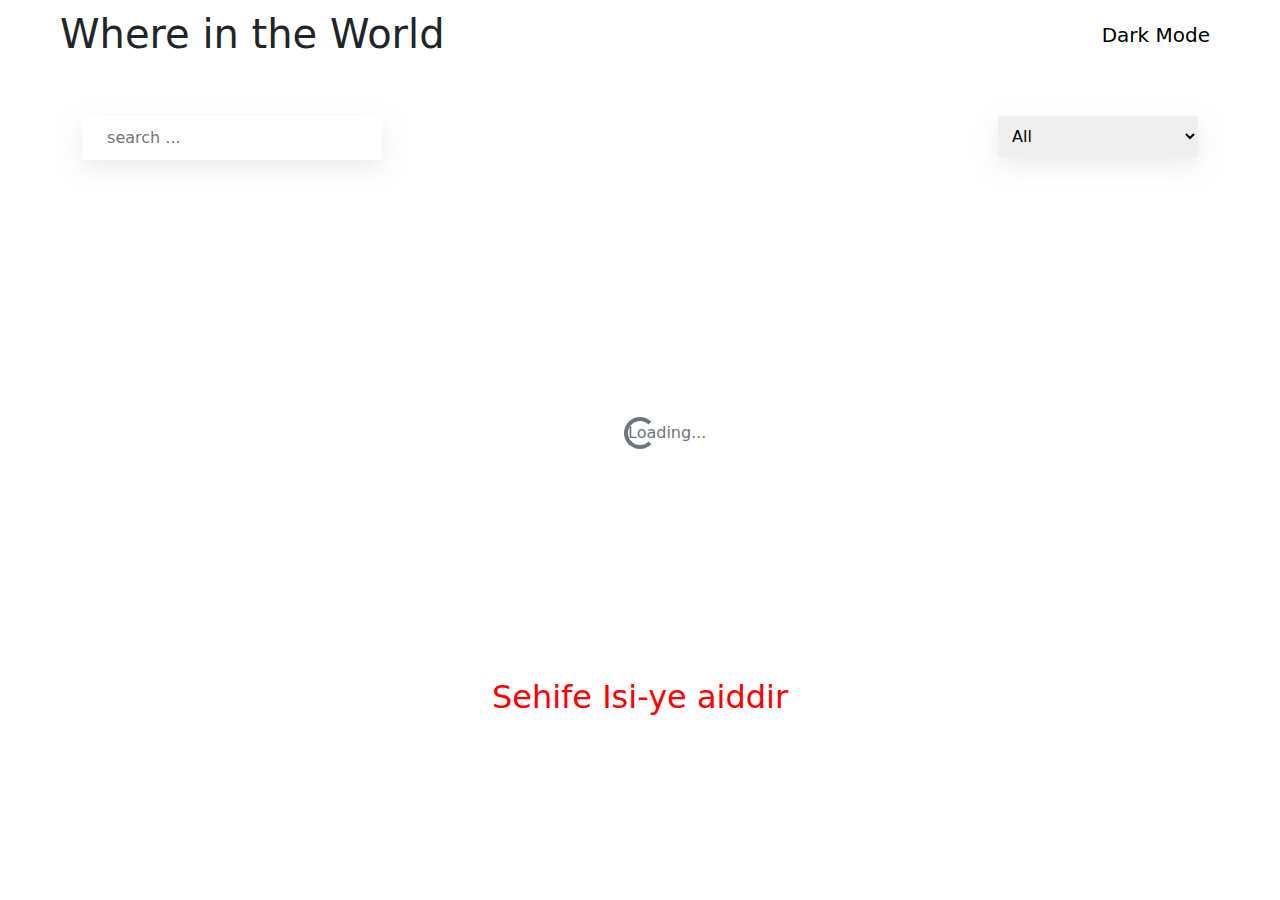
<file: aztu/index.html>
<!DOCTYPE html>
<html lang="en">
  <head>
    <meta charset="UTF-8" />
    <meta http-equiv="X-UA-Compatible" content="IE=edge" />
    <meta name="viewport" content="width=device-width, initial-scale=1.0" />
    <!-- Bootstrap CSS -->
    <link
      rel="stylesheet"
      href="https://cdn.jsdelivr.net/npm/bootstrap@5.3.0-alpha2/dist/css/bootstrap.min.css
    "
    />
    <!-- FontAwesome -->
    <link
      rel="stylesheet"
      href="https://cdnjs.cloudflare.com/ajax/libs/font-awesome/6.4.0/css/all.min.css"
      integrity="sha512-iecdLmaskl7CVkqkXNQ/ZH/XLlvWZOJyj7Yy7tcenmpD1ypASozpmT/E0iPtmFIB46ZmdtAc9eNBvH0H/ZpiBw=="
      crossorigin="anonymous"
      referrerpolicy="no-referrer"
    />
    <!-- Custom CSS -->
    <link rel="stylesheet" href="assets/styles/stype.css" />
    <title>Document</title>
    <style>
      #spinner {
        display: flex;
        width: 100%;
        height: 50vh;
        align-items: center;
        justify-content: center;
      }
    </style>
  </head>
  <body id="body">
    <header class="app__header">
      <h1 class="app__header__left">Where in the World</h1>
      <button class="app__header__right active" id="darkMode">
        <i class="fa-solid fa-moon"></i> Dark Mode
      </button>
      <button class="app__header__right" id="lightMode">
        <i class="fa-solid fa-sun"></i> Light Mode
      </button>
    </header>
    <main>
      <div class="container mt-5">
        <div class="row">
          <div class="col-6">
            <div id="inp">
              <label for="search"
                ><i class="fa-solid fa-magnifying-glass"></i
              ></label>
              <input type="text" id="search" placeholder="search ..." />
            </div>
          </div>
          <div class="col-6">
            <select name="region" id="region">
              <option value="all">All</option>
              <option value="africa">Africa</option>
              <option value="america">America</option>
              <option value="asia">Asia</option>
              <option value="europe">Europe</option>
              <option value="oceania">oceania</option>
            </select>
          </div>
        </div>
      </div>
      <div class="container mt-5">
        <div class="row" id="cards">
          <div id="spinner">
            <div class="spinner-border text-secondary" role="status">
              <span class="sr-only">Loading...</span>
            </div>
          </div>
        </div>
      </div>
    </main>
    <footer>
      <h2>Sehife Isi-ye aiddir</h2>
    </footer>
    <!-- Custom JS -->
    <script src="assets/scripts/script.js"></script>
  </body>
</html>
</file>
<file: aztu/assets/styles/stype.css>
* {
  margin: 0;
  padding: 0;
}
.app__header {
  padding: 10px;
  margin: 0px 50px;
}
.app__header > h1 {
  display: inline;
}
.app__header > button {
  float: right;
  padding: 10px;
  display: none;
  transition: 0.3;
  border: none;
  background-color: transparent;
  color: black;
  font-size: 20px;
}
.app__header > button:hover {
  color: lightgrey;
}
.active {
  display: block !important;
}
.dark {
  background-color: black;
  color: white;
  transition: 0.3s;
}
.dark button {
  color: white !important;
}
.custom__card {
  border-radius: 10px;
  height: 350px;
  box-shadow: rgba(149, 157, 165, 0.2) 0px 8px 24px;
}
.custom__card img {
  border-top-right-radius: 10px;
  border-top-left-radius: 10px;
  height: 175px;
  width: 100%;
}
.custom__card__body {
  padding: 10px;
}
.custom__card__body p {
  margin: 2px;
}
.dark .custom__card {
  background-color: #2b3844;
  box-shadow: rgba(149, 157, 165, 0.2) 0px 8px 24px;
}
#inp > input {
  border: none;
}
#inp {
  color: lightgray;
  width: 300px;
  padding: 10px;
  box-shadow: rgba(149, 157, 165, 0.2) 0px 8px 24px;
}
#inp > input {
  width: 80%;
  padding-left: 10px;
  outline: none;
}
#inp > label {
  cursor: pointer;
}
select {
  width: 200px;
  padding: 10px;
  border: none;
  float: right;
  box-shadow: rgba(149, 157, 165, 0.2) 0px 8px 24px;
}
.dark #inp {
  background-color: #2b3844;
}
.dark #inp > input {
  background-color: #2b3844;
  color: white;
}
.dark select {
  background-color: #2b3844;
  color: white;
}
footer{
    padding: 20px;
    text-align: center;
    color: red;
}
</file>
